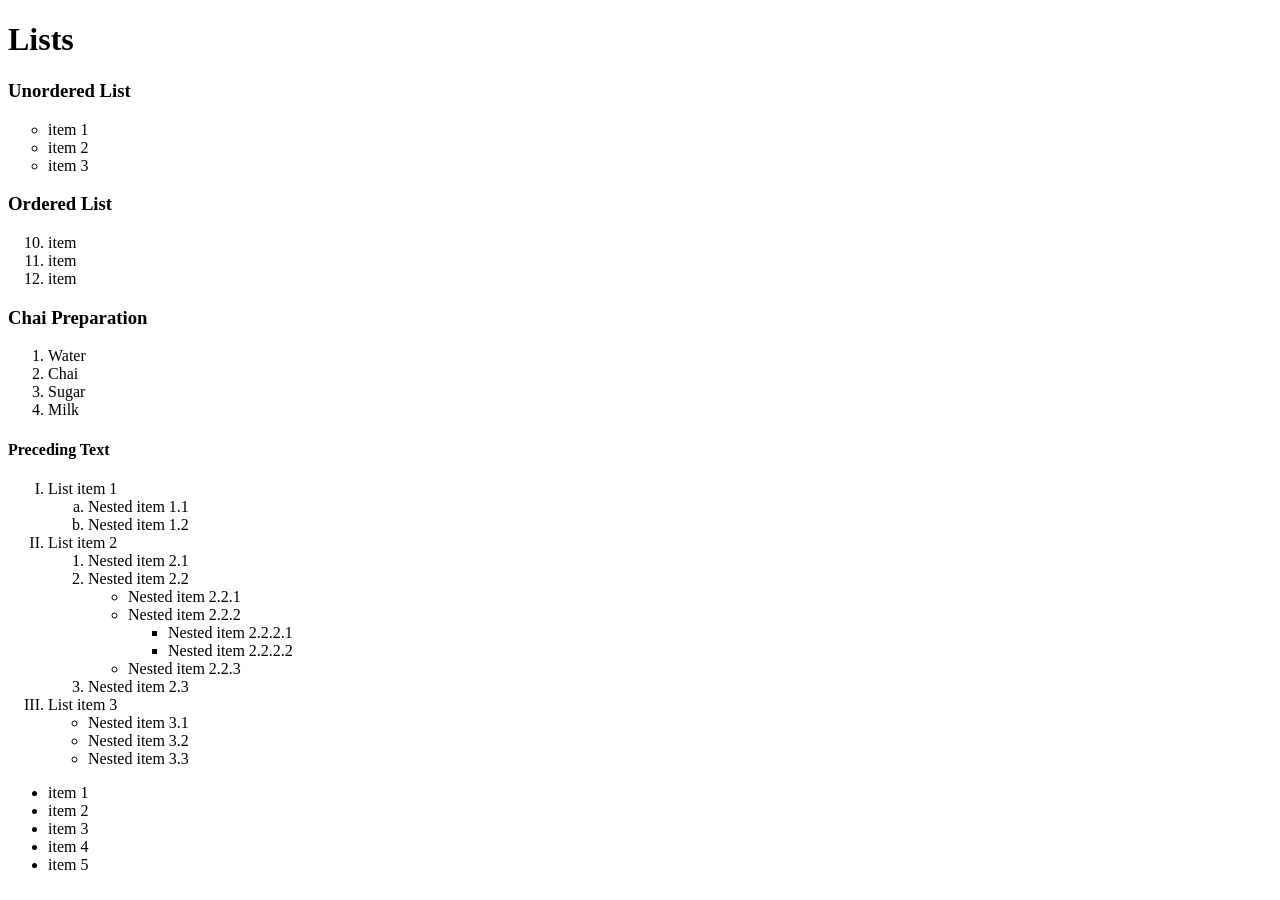
<file: VID 6/index.html>
<!DOCTYPE html>
<html lang="en">
  <head>
    <meta charset="UTF-8" />
    <meta name="viewport" content="width=device-width, initial-scale=1.0" />
    <title>Rupam VID 6</title>
  </head>
  <body>
    <div class="wrapper">
      <h1>Lists</h1>

      <h3>Unordered List</h3>
      <!-- unordered list -->
      <ul type="circle">
        <!-- type = "circle/rectangle/solid" -->
        <li>item 1</li>
        <li>item 2</li>
        <li>item 3</li>
      </ul>

      <h3>Ordered List</h3>
      <!-- ordered list -->
      <ol type="1" start="10">
        <!-- if type is alphabatical then if we exceed start from 26 then it will be converted to multiple alphabates -->
        <li>item</li>
        <li>item</li>
        <li>item</li>
      </ol>

      <h3>Chai Preparation</h3>
      <ol>
        <li>Water</li>
        <li>Chai</li>
        <li>Sugar</li>
        <li>Milk</li>
      </ol>

      <h4>Preceding Text</h4>
      <ol type="I">
        <li>
          List item 1
          <ol type="a">
            <li>Nested item 1.1</li>
            <li>Nested item 1.2</li>
          </ol>
        </li>
        <li>
          List item 2
          <ol type="1">
            <li>Nested item 2.1</li>
            <li>
              Nested item 2.2
              <ul type="circle">
                <li>Nested item 2.2.1</li>
                <li>
                  Nested item 2.2.2
                  <ul type="square">
                    <li>Nested item 2.2.2.1</li>
                    <li>Nested item 2.2.2.2</li>
                  </ul>
                </li>
                <li>Nested item 2.2.3</li>
              </ul>
            </li>

            <li>Nested item 2.3</li>
          </ol>
        </li>

        <li>
          List item 3
          <ul type="solid">
            <li>Nested item 3.1</li>
            <li>Nested item 3.2</li>
            <li>Nested item 3.3</li>
          </ul>
        </li>
      </ol>

      <!-- Emmet -->
      <!-- ul>li*5{item $} this can be done with any tags-->
      <ul>
        <li>item 1</li>
        <li>item 2</li>
        <li>item 3</li>
        <li>item 4</li>
        <li>item 5</li>
      </ul>
    </div>
  </body>
</html>
</file>
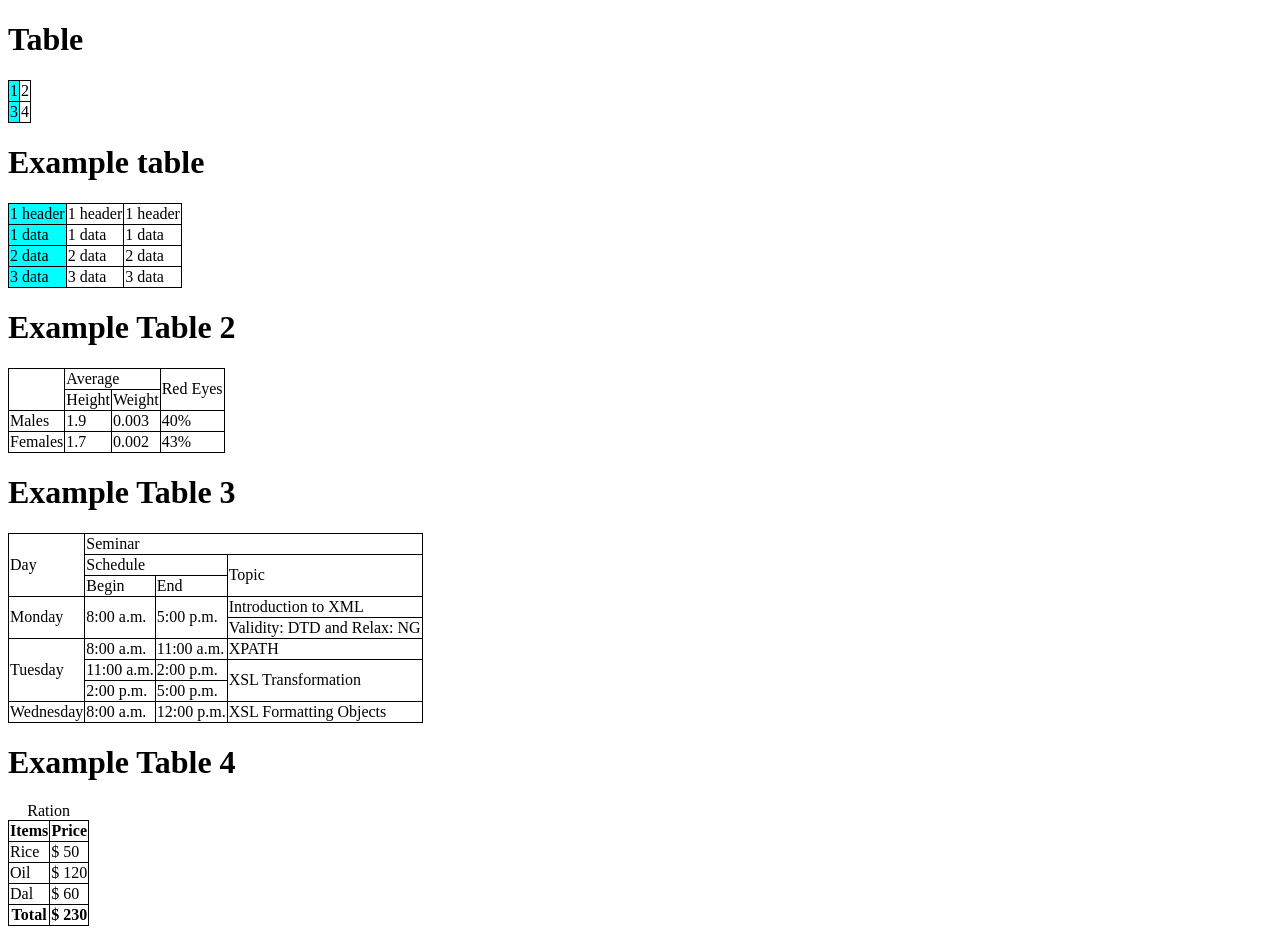
<file: VID-7/index.html>
<!DOCTYPE html>
<html lang="en">

<head>
    <meta charset="UTF-8">
    <meta name="viewport" content="width=device-width, initial-scale=1.0">
    <title>VID-7</title>
    <style>
        table,
        td, th {
            border: 1px solid black;
            border-collapse: collapse;
        }
    </style>
</head>

<body>
    <h1>Table</h1>
    <table>
        <colgroup>
        <col span="1" style="background-color: aqua;"/>
        </colgroup>
        <tr>
            <td>1</td>
            <td>2</td>
        </tr>
        <tr>
            <td>3</td>
            <td>4</td>
        </tr>
    </table>

    <h1>Example table</h1>

    <table>
        <colgroup>
            <col span="1" style="background-color: aqua;" />
        </colgroup>
        <tr>
            <td>1 header</td>
            <td>1 header</td>
            <td>1 header</td>
        </tr>
        <tr>
            <td>1 data</td>
            <td>1 data</td>
            <td>1 data</td>
        </tr>
        <tr>
            <td>2 data</td>
            <td>2 data</td>
            <td>2 data</td>
        </tr>
        <tr>
            <td>3 data</td>
            <td>3 data</td>
            <td>3 data</td>
        </tr>
    </table>

    <h1>Example Table 2</h1>
    <table>
        <tr>
            <td rowspan="2"></td>
            <td colspan="2">Average</td>
            <td rowspan="2">Red Eyes</td>
        </tr>
        <tr>

            <td>Height</td>
            <td>Weight</td>

        </tr>
        <tr>
            <td>Males</td>
            <td>1.9</td>
            <td>0.003</td>
            <td>40%</td>
        </tr>
        <tr>
            <td>Females</td>
            <td>1.7</td>
            <td>0.002</td>
            <td>43%</td>
        </tr>
    </table>

    <h1>Example Table 3</h1>
    <table>
        <tr>
            <td rowspan="3">Day</td>
            <td colspan="3">Seminar</td>
        </tr>
        <tr>
            <td colspan="2">Schedule</td>
            <td rowspan="2">Topic</td>
        </tr>
        <tr>
            <td>Begin</td>
            <td>End</td>
        </tr>
        <tr>
            <td rowspan="2">Monday</td>
            <td rowspan="2">8:00 a.m.</td>
            <td rowspan="2">5:00 p.m.</td>
            <td>Introduction to XML</td>
        </tr>
        <tr>
            <td>Validity: DTD and Relax: NG</td>
        </tr>
        <tr>
            <td rowspan="3">Tuesday</td>
            <td>8:00 a.m.</td>
            <td>11:00 a.m.</td>
            <td>XPATH</td>
        </tr>
        <tr>
            <td>11:00 a.m.</td>
            <td>2:00 p.m.</td>
            <td rowspan="2">XSL Transformation</td>
        </tr>
        <tr>
            <td>2:00 p.m.</td>
            <td>5:00 p.m.</td>
        </tr>
        <tr>
            <td>Wednesday</td>
            <td>8:00 a.m.</td>
            <td>12:00 p.m.</td>
            <td>XSL Formatting Objects</td>
        </tr>
    </table>

    <h1>Example Table 4</h1>
    <table>
        <caption>Ration</caption>
        <thead>
            <tr>
                <th>Items</th>
                <th>Price</th>
            </tr>
        </thead>
        <tbody>
            <tr>
                <td>Rice</td>
                <td>$ 50</td>
            </tr>
            <tr>
                <td>Oil</td>
                <td>$ 120</td>
            </tr>
            <tr>
                <td>Dal</td>
                <td>$ 60</td>
            </tr>
        </tbody>
        <tfoot>
            <tr>
                <th>Total</th>
                <th>$ 230</th>
            </tr>
        </tfoot>
    </table>
</body>

</html>
</file>
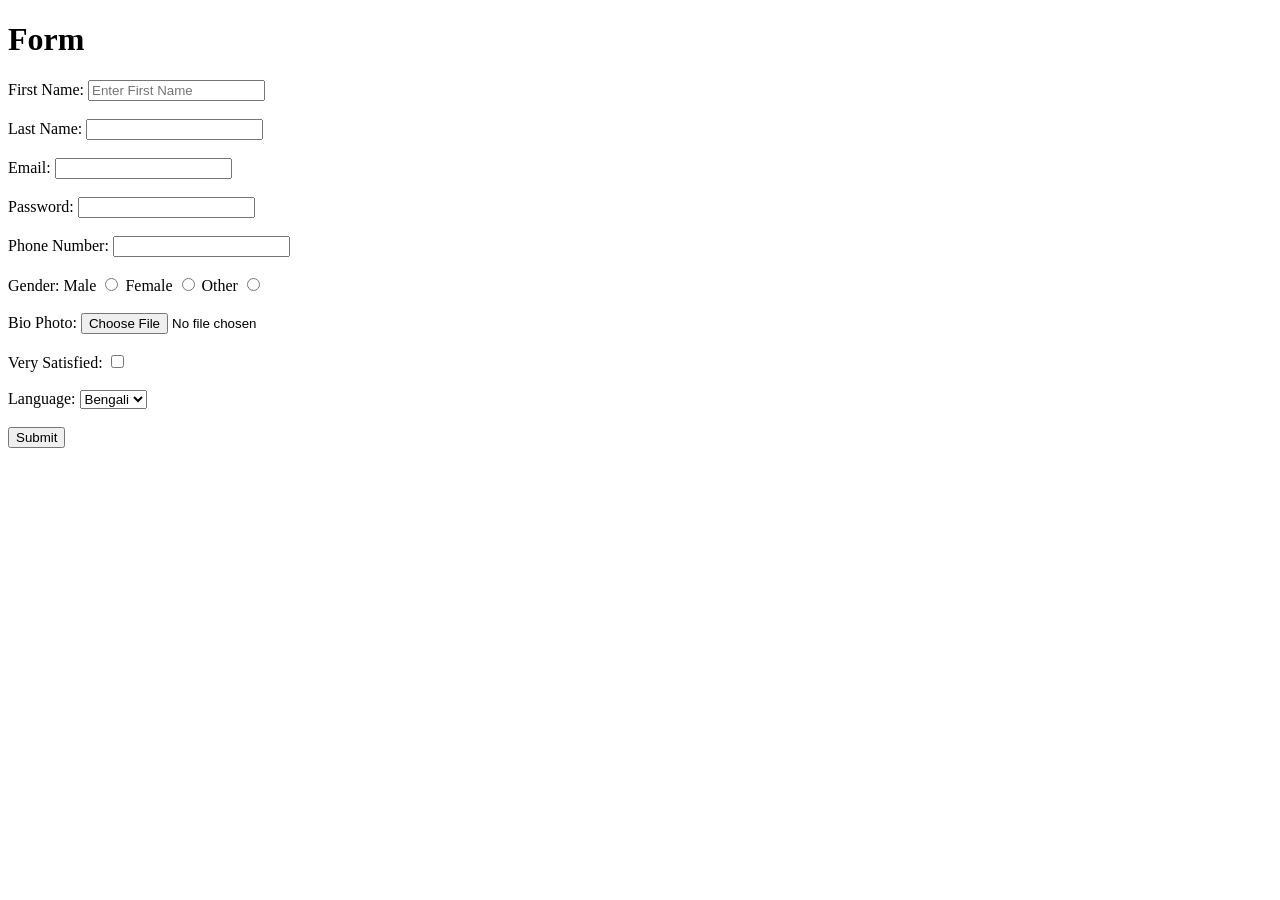
<file: VID-8/index.html>
<!DOCTYPE html>
<html lang="en">
<head>
    <meta charset="UTF-8">
    <meta name="viewport" content="width=device-width, initial-scale=1.0">
    <title>VID 8</title>
</head>
<body>
    <div class="wrapper">

        <h1>Form</h1>
        <form action="./login.html">
            <label for="firstname">First Name:</label>
            <input type="text" id="firstname" placeholder="Enter First Name">

            <br><br>

            <label for="lastname">Last Name:</label>
            <input type="text" id="lastname">
            
            <br><br>
            
            <label for="email">Email:</label>
            <input type="email" id="email">
            <br><br>

            <label for="password">Password:</label>
            <input type="password" id="password">
            <br><br>

            <label for="phonenumber">Phone Number:</label>
            <input type="number" id="phonenumber">
            <br><br>

            <label for="gender">Gender:</label>
            <label for="male">Male</label>
            <input type="radio" id="male" name="gender">
            <label for="female">Female</label>
            <input type="radio" id="female" name="gender">
            <label for="other">Other</label>
            <input type="radio" id="other" name="gender">
            
            <br><br>

            <label for="photo">Bio Photo:</label>
            <input type="file" id="photo">
            <br><br>

            <label for="check">Very Satisfied:</label>
            <input type="checkbox" id="check">
            <br><br>

            <label for="language">Language:</label>
            <select name="" id="language">
                <option value="English">English</option>
                <option value="Bengali" selected>Bengali</option>
                <option value="Hindi">Hindi</option>

            </select>
            <br><br>

            <input type="submit">
        </form>

    </div>
</body>
</html>
</file>
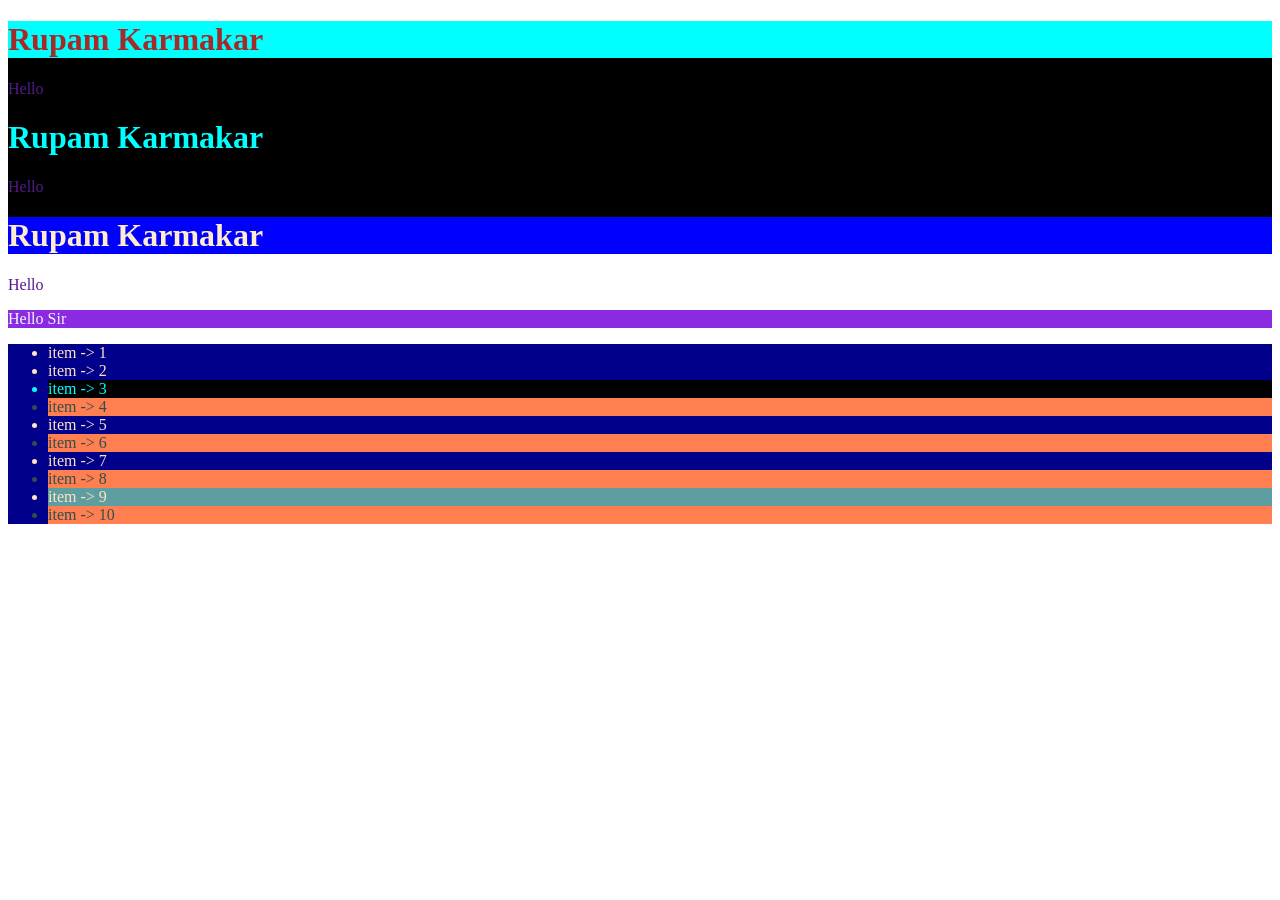
<file: VID-11/html/index.html>
<!DOCTYPE html>
<html lang="en">
  <head>
    <meta charset="UTF-8" />
    <meta name="viewport" content="width=device-width, initial-scale=1.0" />
    <title>VID-11</title>
    <!-- Internal CSS -->
    <style>
      .internal h1 {
        color: aqua;
        background-color: black;
      }
      .internal a {
        text-decoration: none;
      }
    </style>

    <!-- External CSS -->
    <link rel="stylesheet" href="../css/style.css" />
  </head>
  <body>
    <div class="wrapper" id="wrapper">
      <!-- Inline CSS -->
      <h1 style="color: brown; background-color: aqua">Rupam Karmakar</h1>
      <a href="" style="text-decoration: none">Hello</a>

      <!-- Internal CSS -->
      <div class="internal">
        <h1>Rupam Karmakar</h1>
        <a href="">Hello</a>
      </div>

      <!-- External CSS -->
      <div id="external">
        <h1>Rupam Karmakar</h1>
        <a href="">Hello</a>
        <p class="message">Hello Sir</p>
        <ul>
          <li>item -> 1</li>
          <li>item -> 2</li>
          <li>item -> 3</li>
          <li>item -> 4</li>
          <li>item -> 5</li>
          <li>item -> 6</li>
          <li>item -> 7</li>
          <li>item -> 8</li>
          <li>item -> 9</li>
          <li>item -> 10</li>
        </ul>
      </div>
    </div>
  </body>
</html>
</file>
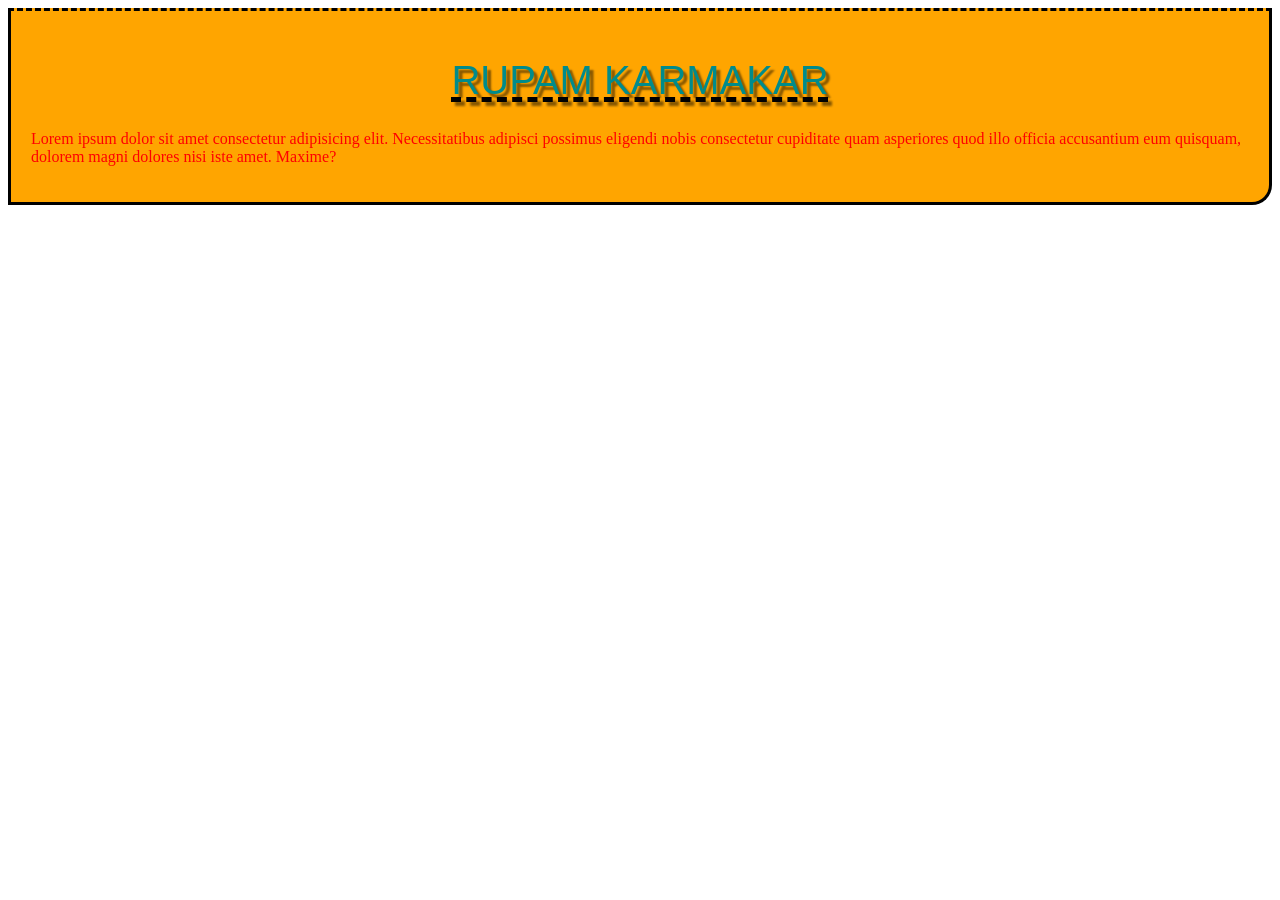
<file: VID-12/html/index.html>
<!DOCTYPE html>
<html lang="en">
  <head>
    <meta charset="UTF-8" />
    <meta name="viewport" content="width=device-width, initial-scale=1.0" />
    <title>VID-12</title>
    <link rel="stylesheet" href="../css/style.css" />
  </head>
  <body>
    <div class="wrapper">
      <h1 class="name">Rupam Karmakar</h1>
      <p class="dummy-text">
        Lorem ipsum dolor sit amet consectetur adipisicing elit. Necessitatibus
        adipisci possimus eligendi nobis consectetur cupiditate quam asperiores
        quod illo officia accusantium eum quisquam, dolorem magni dolores nisi
        iste amet. Maxime?
      </p>
    </div>
  </body>
</html>
</file>
<file: VID-11/css/style.css>
/* Style by class name, it will be suppressed where ever it will be. Because there is style by id */
.wrapper {
  background-color: aquamarine;
}

/* Style by id. This will get priority*/
#wrapper {
  background-color: black;
}

#external {
  background-color: white;
}

#external h1 {
  color: blanchedalmond;
  background-color: blue;
}

#external a {
  text-decoration: none;
}

.message {
  background-color: blueviolet;
  color: aliceblue;
}
ul {
  background-color: darkblue;
  color: bisque;
}

ul li:hover {
  background-color: aqua;
  color: #000;
}

ul li:nth-child(3) {
  background-color: black;
  color: aqua;
}

ul li:nth-last-child(2) {
  background-color: cadetblue;
}

ul li:nth-of-type(2n + 4) {
  color: darkslategrey;
  background-color: coral;
}
</file>
<file: VID-12/css/style.css>
h1 {
  color: darkcyan;
  font-size: 40px;
  font-family: "Gill Sans", "Gill Sans MT", Calibri, "Trebuchet MS", sans-serif;
  font-weight: 5;
  text-align: center;
  text-decoration: underline dashed 5px black;
  text-transform: uppercase;
  text-shadow: 4px 4px 2px rgba(0, 0, 0, 0.471);
}

.name:hover {
  color: white;
  background-color: darkcyan;
  text-decoration: underline wavy white;
}

.dummy-text {
  color: red;
}

.dummy-text:hover {
  color: white;
  background-color: black;
}

.wrapper {
  background-color: orange;
  padding: 20px;
  border: 3px solid black;
  /* border-radius: 15px; */
  border-bottom-right-radius: 20px;
  border-top-style: dashed;
}
</file>
